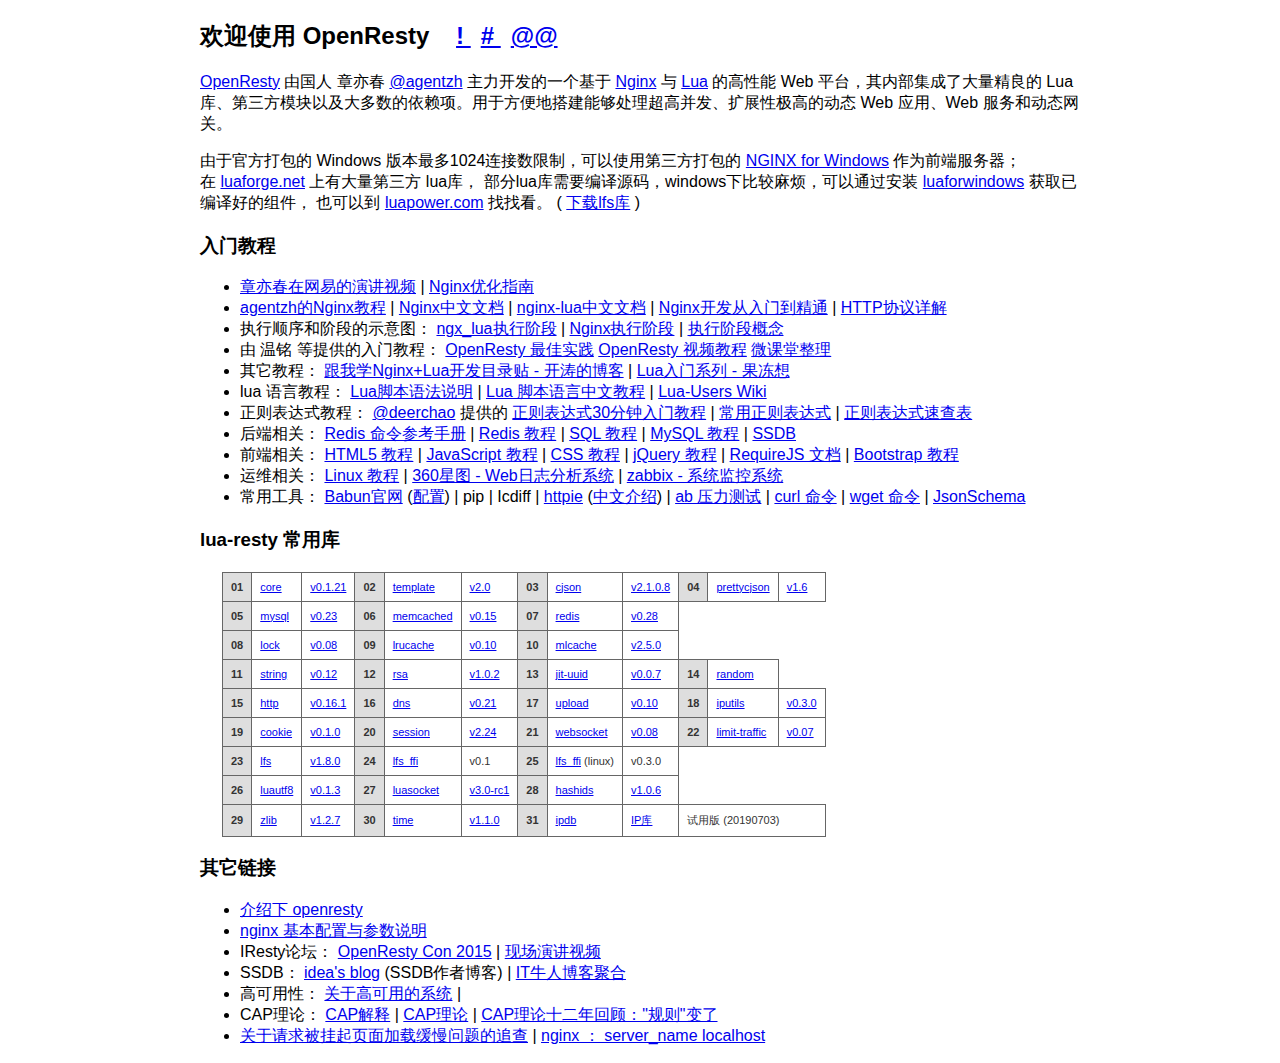
<file: nginx/html/index.html>
<!DOCTYPE html>
<html>
<head>
<meta charset="utf-8"/>
<title>欢迎使用 OpenResty!</title>
<style>
    body {
        width: 55em;
        margin: 0 auto;
        font-family: Tahoma, Verdana, Arial, sans-serif;
    }
	table {
		font-family: verdana,arial,sans-serif;
		font-size:11px;
		color:#333333;
		border-width: 1px;
		border-color: #666666;
		border-collapse: collapse;
		margin-left: 2em;
	}
	table th {
		border-width: 1px;
		padding: 8px;
		border-style: solid;
		border-color: #666666;
		background-color: #dedede;
		text-align:left;
	}
	table td {
		border-width: 1px;
		padding: 8px;
		border-style: solid;
		border-color: #666666;
		background-color: #ffffff;
		text-align:left;
	}
</style>
</head>
<body>

<h2>欢迎使用 OpenResty
	<a target="_blank" href="/info"    style="margin-left:20px;"> ! </a>
	<a target="_blank" href="/status"  style="margin-left:10px;"> # </a>
	<a target="_blank" href="/monitor" style="margin-left:10px;"> @@ </a>
</h2>


<p><a target="_blank" href="https://openresty.org/cn/">OpenResty</a> 由国人 章亦春 <a target="_blank" href="https://weibo.com/agentzh">@agentzh</a> 主力开发的一个基于 <a target="_blank" href="https://nginx.org/">Nginx</a> 与 <a target="_blank" href="https://www.lua.org/">Lua</a> 的高性能 Web 平台，其内部集成了大量精良的 Lua 库、第三方模块以及大多数的依赖项。用于方便地搭建能够处理超高并发、扩展性极高的动态 Web 应用、Web 服务和动态网关。</p>

<p>
由于官方打包的 Windows 版本最多1024连接数限制，可以使用第三方打包的 <a target="_blank" href="http://nginx-win.ecsds.eu/">NGINX for Windows</a> 作为前端服务器；
<br>在 <a target="_blank" href="https://luaforge.net/projects/">luaforge.net</a> 上有大量第三方 lua库，
部分lua库需要编译源码，windows下比较麻烦，可以通过安装 <a target="_blank" href="http://luaforge.net/projects/luaforwindows/">luaforwindows</a> 获取已编译好的组件</a>，
也可以到 <a target="_blank" href="https://luapower.com/">luapower.com</a> 找找看。
( <a target="_blank" href="https://luapower.com/lfs/download">下载lfs库</a> )
</p>

<h3>入门教程</h3>
<ul>
	<li>
		<a target="_blank" href="http://v.163.com/paike/V8H1BIE6U/V949ER8RD.html">章亦春在网易的演讲视频</a> |
		<a target="_blank" href="http://www.oschina.net/translate/nginx-setup">Nginx优化指南</a>
	</li>
	<li>
		<a target="_blank" href="/_doc/openresty/nginx.html">agentzh的Nginx教程</a> |
		<a target="_blank" href="/_doc/nginx/index.html">Nginx中文文档</a> |
		<a target="_blank" href="/_doc/openresty/nginx-lua.html">nginx-lua中文文档</a> |
		<a target="_blank" href="http://tengine.taobao.org/book/index.html">Nginx开发从入门到精通</a> |
		<a target="_blank" href="https://segmentfault.com/a/1190000004457479">HTTP协议详解</a>
	</li>
	<li>执行顺序和阶段的示意图：
		<a target="_blank" href="/_doc/openresty/openresty.png">ngx_lua执行阶段</a> |
		<a target="_blank" href="/_doc/openresty/nginxstep.png">Nginx执行阶段</a> |
		<a target="_blank" href="https://moonbingbing.gitbooks.io/openresty-best-practices/content/ngx_lua/phase.html">执行阶段概念</a>
	</li>
	<li>由 温铭 等提供的入门教程：
		<a target="_blank" href="https://moonbingbing.gitbooks.io/openresty-best-practices/content/index.html">OpenResty 最佳实践</a>
		<a target="_blank" href="http://www.stuq.org/my/courses/study/1015">OpenResty 视频教程</a>
		<a target="_blank" href="http://chuansong.me/n/1858478">微课堂整理</a>
	</li>
	<li>其它教程：
		<a target="_blank" href="http://jinnianshilongnian.iteye.com/blog/2190344">跟我学Nginx+Lua开发目录贴 - 开涛的博客</a> |
		<a target="_blank" href="http://www.jellythink.com/archives/882">Lua入门系列 - 果冻想</a>
	</li>
	<li>lua 语言教程：
		<a target="_blank" href="http://www.cnblogs.com/ly4cn/archive/2006/08/04/467550.html">Lua脚本语法说明</a> |
		<a target="_blank" href="http://www.runoob.com/lua/lua-tutorial.html">Lua 脚本语言中文教程</a> |
		<a target="_blank" href="http://lua-users.org/wiki/LuaDirectory">Lua-Users Wiki</a>
	</li>
	<li>正则表达式教程：
		<a target="_blank" href="http://weibo.com/deerchao">@deerchao</a> 提供的
		<a target="_blank" href="/_doc/regx/regex.html">正则表达式30分钟入门教程</a> |
		<a target="_blank" href="/_doc/regx/common.html">常用正则表达式</a> |
		<a target="_blank" href="/_doc/regx/regexsc.html">正则表达式速查表</a>
	</li>
	<li>后端相关：
		<a target="_blank" href="/_doc/redis/index.html">Redis 命令参考手册</a> |
		<a target="_blank" href="http://www.runoob.com/redis/redis-tutorial.html">Redis 教程</a> |
		<a target="_blank" href="http://www.runoob.com/sql/sql-tutorial.html">SQL 教程</a> |
		<a target="_blank" href="http://www.runoob.com/mysql/mysql-tutorial.html">MySQL 教程</a> |
		<a target="_blank" href="http://ssdb.io/zh_cn/">SSDB</a>
	</li>
	<li>前端相关：
		<a target="_blank" href="http://www.runoob.com/html/html-tutorial.html">HTML5 教程</a> |
		<a target="_blank" href="http://www.runoob.com/js/js-tutorial.html">JavaScript 教程</a> |
		<a target="_blank" href="http://www.runoob.com/css/css-tutorial.html">CSS 教程</a> |
		<a target="_blank" href="http://www.runoob.com/jquery/jquery-tutorial.html">jQuery 教程</a> |
		<a target="_blank" href="http://www.requirejs.cn/docs/api.html">RequireJS 文档</a> |
		<a target="_blank" href="http://www.runoob.com/bootstrap/bootstrap-tutorial.html">Bootstrap 教程</a>
	</li>
	<li>运维相关：
		<a target="_blank" href="http://www.runoob.com/linux/linux-tutorial.html">Linux 教程</a> |
		<a target="_blank" href="http://wangzhan.360.cn/xingtu/">360星图 - Web日志分析系统</a> |
		<a target="_blank" href="http://www.zabbix.com/">zabbix - 系统监控系统</a>
	</li>
	<li>常用工具：
		<a target="_blank" href="https://babun.github.io/">Babun官网</a>
		(<a target="_blank" href="http://ju.outofmemory.cn/entry/257660">配置</a>) | pip | Icdiff |
		<a target="_blank" href="https://github.com/jkbrzt/httpie">httpie</a>
		(<a target="_blank" href="http://top.jobbole.com/9682/">中文介绍</a>) |
		<a target="_blank" href="http://www.cnblogs.com/zengxiangzhan/archive/2012/12/07/2807141.html">ab 压力测试</a> |
		<a target="_blank" href="http://www.cnblogs.com/wangkangluo1/archive/2012/04/17/2453975.html">curl 命令</a> |
		<a target="_blank" href="http://www.cnblogs.com/wangkangluo1/archive/2012/04/17/2453946.html">wget 命令</a> |
		<a target="_blank" href="https://www.cnblogs.com/terencezhou/p/10474617.html">JsonSchema</a>
	</li>
</ul>

<h3>lua-resty 常用库</h3>

<table id="libs">
	<tr>
		<th></th>
		<td><a target="_blank" href="https://github.com/openresty/lua-resty-core">core</a></td>
		<td><a target="_blank" href="https://github.com/openresty/lua-resty-core/releases">v0.1.21</a></td>
		<th></th>
		<td><a target="_blank" href="https://github.com/bungle/lua-resty-template">template</a></td>
		<td><a target="_blank" href="https://github.com/bungle/lua-resty-template/releases">v2.0</a></td>
		<th></th>
		<td><a target="_blank" href="https://github.com/openresty/lua-cjson">cjson</a></td>
		<td><a target="_blank" href="https://github.com/openresty/lua-cjson/releases">v2.1.0.8</a></td>
		<th></th>
		<td><a target="_blank" href="https://github.com/bungle/lua-resty-prettycjson">prettycjson</a></td>
		<td><a target="_blank" href="https://github.com/bungle/lua-resty-prettycjson/releases">v1.6</a></td>
	</tr>
	<tr>
		<th></th>
		<td><a target="_blank" href="https://github.com/openresty/lua-resty-mysql">mysql</a></td>
		<td><a target="_blank" href="https://github.com/openresty/lua-resty-mysql/releases">v0.23</a></td>
		<th></th>
		<td><a target="_blank" href="https://github.com/openresty/lua-resty-memcached">memcached</a></td>
		<td><a target="_blank" href="https://github.com/openresty/lua-resty-memcached/releases">v0.15</a></td>
		<th></th>
		<td><a target="_blank" href="https://github.com/openresty/lua-resty-redis">redis</a></td>
		<td><a target="_blank" href="https://github.com/openresty/lua-resty-redis/releases">v0.28</a></td>
	</tr>
	<tr>
		<th></th>
		<td><a target="_blank" href="https://github.com/openresty/lua-resty-lock">lock</a></td>
		<td><a target="_blank" href="https://github.com/openresty/lua-resty-lock/releases">v0.08</a></td>
		<th></th>
		<td><a target="_blank" href="https://github.com/openresty/lua-resty-lrucache">lrucache</a></td>
		<td><a target="_blank" href="https://github.com/openresty/lua-resty-lrucache/releases">v0.10</a></td>
		<th></th>
		<td><a target="_blank" href="https://github.com/thibaultcha/lua-resty-mlcache">mlcache</a></td>
		<td><a target="_blank" href="https://github.com/thibaultcha/lua-resty-mlcache/releases">v2.5.0</a></td>
	</tr>
	<tr>
		<th></th>
		<td><a target="_blank" href="https://github.com/openresty/lua-resty-string">string</a></td>
		<td><a target="_blank" href="https://github.com/openresty/lua-resty-string/releases">v0.12</a></td>
		<th></th>
		<td><a target="_blank" href="https://github.com/doujiang24/lua-resty-rsa">rsa</a></td>
		<td><a target="_blank" href="https://github.com/doujiang24/lua-resty-rsa/releases">v1.0.2</a></td>
		<th></th>
		<td><a target="_blank" href="https://github.com/thibaultcha/lua-resty-jit-uuid">jit-uuid</a></td>
		<td><a target="_blank" href="https://github.com/thibaultcha/lua-resty-jit-uuid/releases">v0.0.7</a></td>
		<th></th>
		<td><a target="_blank" href="https://github.com/bungle/lua-resty-random">random</a></td>
	</tr>
	<tr>
		<th></th>
		<td><a target="_blank" href="https://github.com/pintsized/lua-resty-http">http</a></td>
		<td><a target="_blank" href="https://github.com/pintsized/lua-resty-http/releases">v0.16.1</a></td>
		<th></th>
		<td><a target="_blank" href="https://github.com/openresty/lua-resty-dns">dns</a></td>
		<td><a target="_blank" href="https://github.com/openresty/lua-resty-dns/releases">v0.21</a></td>
		<th></th>
		<td><a target="_blank" href="https://github.com/openresty/lua-resty-upload">upload</a></td>
		<td><a target="_blank" href="https://github.com/openresty/lua-resty-upload/releases">v0.10</a></td>
		<th></th>
		<td><a target="_blank" href="https://github.com/hamishforbes/lua-resty-iputils">iputils</a></td>
		<td><a target="_blank" href="https://github.com/hamishforbes/lua-resty-iputils/releases">v0.3.0</a></td>
	</tr>
	<tr>
		<th></th>
		<td><a target="_blank" href="https://github.com/cloudflare/lua-resty-cookie">cookie</a></td>
		<td><a target="_blank" href="https://github.com/cloudflare/lua-resty-cookie/releases">v0.1.0</a></td>
		<th></th>
		<td><a target="_blank" href="https://github.com/bungle/lua-resty-session">session</a></td>
		<td><a target="_blank" href="https://github.com/bungle/lua-resty-session/releases">v2.24</a></td>
		<th></th>
		<td><a target="_blank" href="https://github.com/openresty/lua-resty-websocket">websocket</a></td>
		<td><a target="_blank" href="https://github.com/openresty/lua-resty-websocket/releases">v0.08</a></td>
		<th></th>
		<td><a target="_blank" href="https://github.com/openresty/lua-resty-limit-traffic">limit-traffic</a></td>
		<td><a target="_blank" href="https://github.com/openresty/lua-resty-limit-traffic/releases">v0.07</a></td>
	</tr>
	<tr>
		<th></th>
		<td><a target="_blank" href="https://github.com/keplerproject/luafilesystem">lfs</a></td>
		<td><a target="_blank" href="https://github.com/keplerproject/luafilesystem/releases">v1.8.0</a></td>

		<th></th>
		<td><a target="_blank" href="https://github.com/sonoro1234/luafilesystem">lfs_ffi</a></td>
		<td>v0.1</td>

		<th></th>
		<td><a target="_blank" href="https://github.com/spacewander/luafilesystem">lfs_ffi</a> (linux)</td>
		<td>v0.3.0</td>

	</tr>
	<tr>
		<th></th>
		<td><a target="_blank" href="https://github.com/starwing/luautf8">luautf8</a></td>
		<td><a target="_blank" href="https://github.com/starwing/luautf8/releases">v0.1.3</a></td>
		<th></th>
		<td><a target="_blank" href="https://github.com/diegonehab/luasocket">luasocket</a></td>
		<td><a target="_blank" href="https://github.com/diegonehab/luasocket/releases">v3.0-rc1</a></td>
		<th></th>
		<td><a target="_blank" href="https://github.com/leihog/hashids.lua">hashids</a></td>
		<td><a target="_blank" href="https://github.com/leihog/hashids.lua/releases">v1.0.6</a></td>
	</tr>
	<tr>
		<th></th>
		<td><a target="_blank" href="https://luapower.com/zlib">zlib</a></td>
		<td><a target="_blank" href="https://luapower.com/zlib/download">v1.2.7</a></td>
		<th></th>
		<td><a target="_blank" href="http://scilua.org/time.html">time</a></td>
		<td><a target="_blank" href="https://github.com/stepelu/lua-time/releases">v1.1.0</a></td>
		<th></th>
		<td><a target="_blank" href="https://github.com/ipipdotnet/ipdb-luajit">ipdb</a></td>
		<td><a target="_blank" href="http://www.ipip.net/download.html">IP库</a></td>
		<td colspan="3">试用版 (20190703)</td>
	</tr>
</table>

<script>
	var $libs = document.getElementById("libs");
	var $ths = $libs.getElementsByTagName("th");

	for (i=0; i<$ths.length; i++) {
		var $th = $ths[i];
		var text = (i+1) >= 10 && (i+1) || "0" + (i+1);
		$th.innerText = text;
	}

</script>

<h3>其它链接</h3>
<ul>
	<li><a target="_blank" href="http://wdicc.com/intro-openresty/">介绍下 openresty</a></li>
	<li><a target="_blank" href="http://www.nginx.cn/76.html">nginx 基本配置与参数说明</a></li>
	<li>IResty论坛：
		<a target="_blank" href="http://www.iresty.com/">OpenResty Con 2015</a> |
		<a target="_blank" href="http://i.youku.com/i/UMjczNDA2MTYw">现场演讲视频</a>
	</li>
	<li>SSDB：
		<a target="_blank" href="http://www.ideawu.net/blog/">idea's blog</a> (SSDB作者博客) |
		<a target="_blank" href="http://www.udpwork.com/">IT牛人博客聚合</a>
	</li>
	<li>高可用性：
		<a target="_blank" href="http://www.udpwork.com/item/15755.html">关于高可用的系统</a> |
	</li>
	<li>CAP理论：
		<a target="_blank" href="http://www.cnblogs.com/fxjwind/archive/2012/02/24/2367031.html">CAP解释</a> |
		<a target="_blank" href="http://blog.csdn.net/chen77716/article/details/30635543">CAP理论</a> |
		<a target="_blank" href="http://www.infoq.com/cn/articles/cap-twelve-years-later-how-the-rules-have-changed">CAP理论十二年回顾："规则"变了</a>
	</li>
	<li>
		<a target="_blank" href="http://fex.baidu.com/blog/2015/01/chrome-stalled-problem-resolving-process/">关于请求被挂起页面加载缓慢问题的追查</a> |
		<a target="_blank" href="http://www.cnblogs.com/ElEGenT/p/5549267.html">nginx ： server_name localhost</a>
	</li>

</ul>


</body>
</html>
</file>
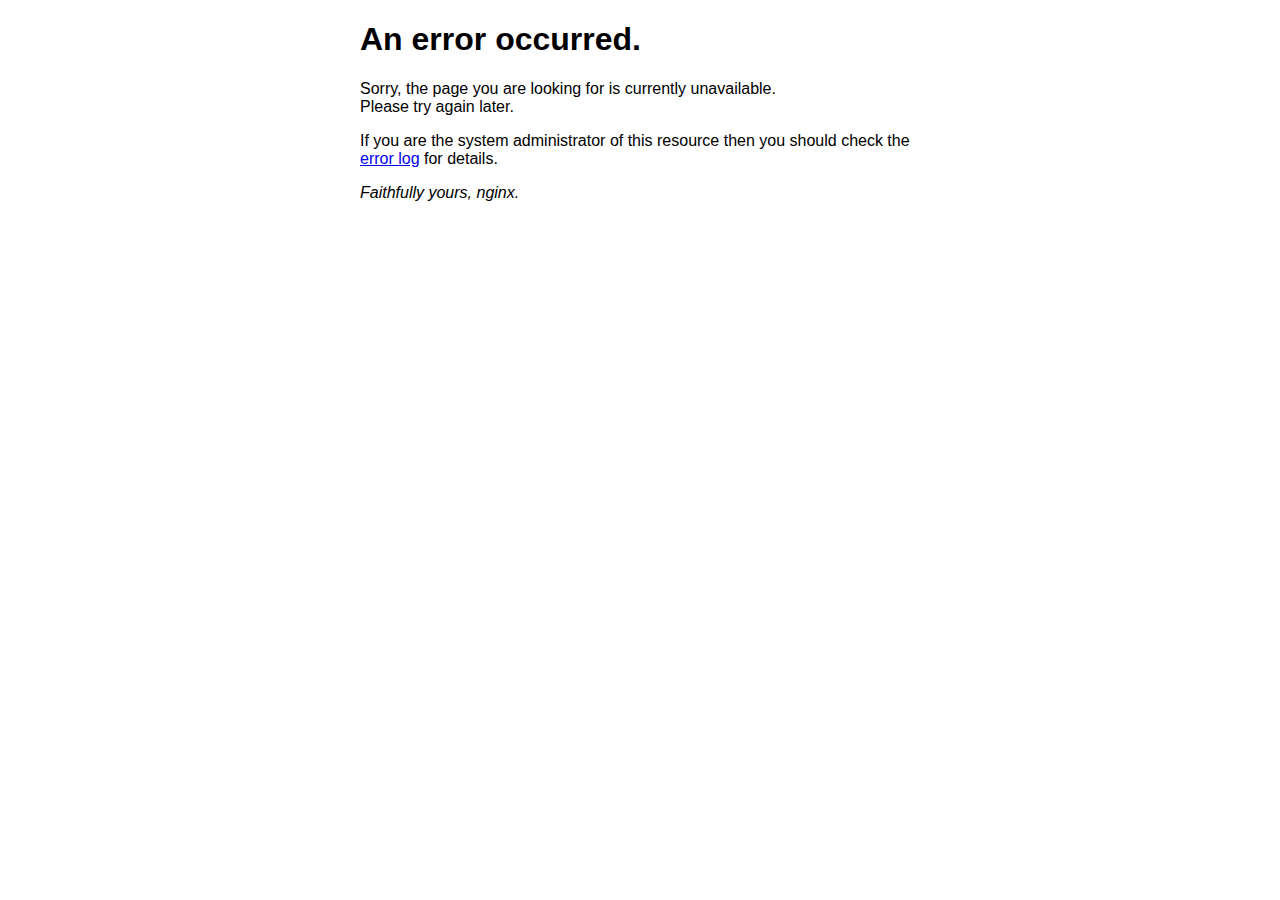
<file: nginx/html/50x.html>
<!DOCTYPE html>
<html>
<head>
<title>Error</title>
<style>
    body {
        width: 35em;
        margin: 0 auto;
        font-family: Tahoma, Verdana, Arial, sans-serif;
    }
</style>
</head>
<body>
<h1>An error occurred.</h1>
<p>Sorry, the page you are looking for is currently unavailable.<br/>
Please try again later.</p>
<p>If you are the system administrator of this resource then you should check
the <a href="http://nginx.org/r/error_log">error log</a> for details.</p>
<p><em>Faithfully yours, nginx.</em></p>
</body>
</html>
</file>
